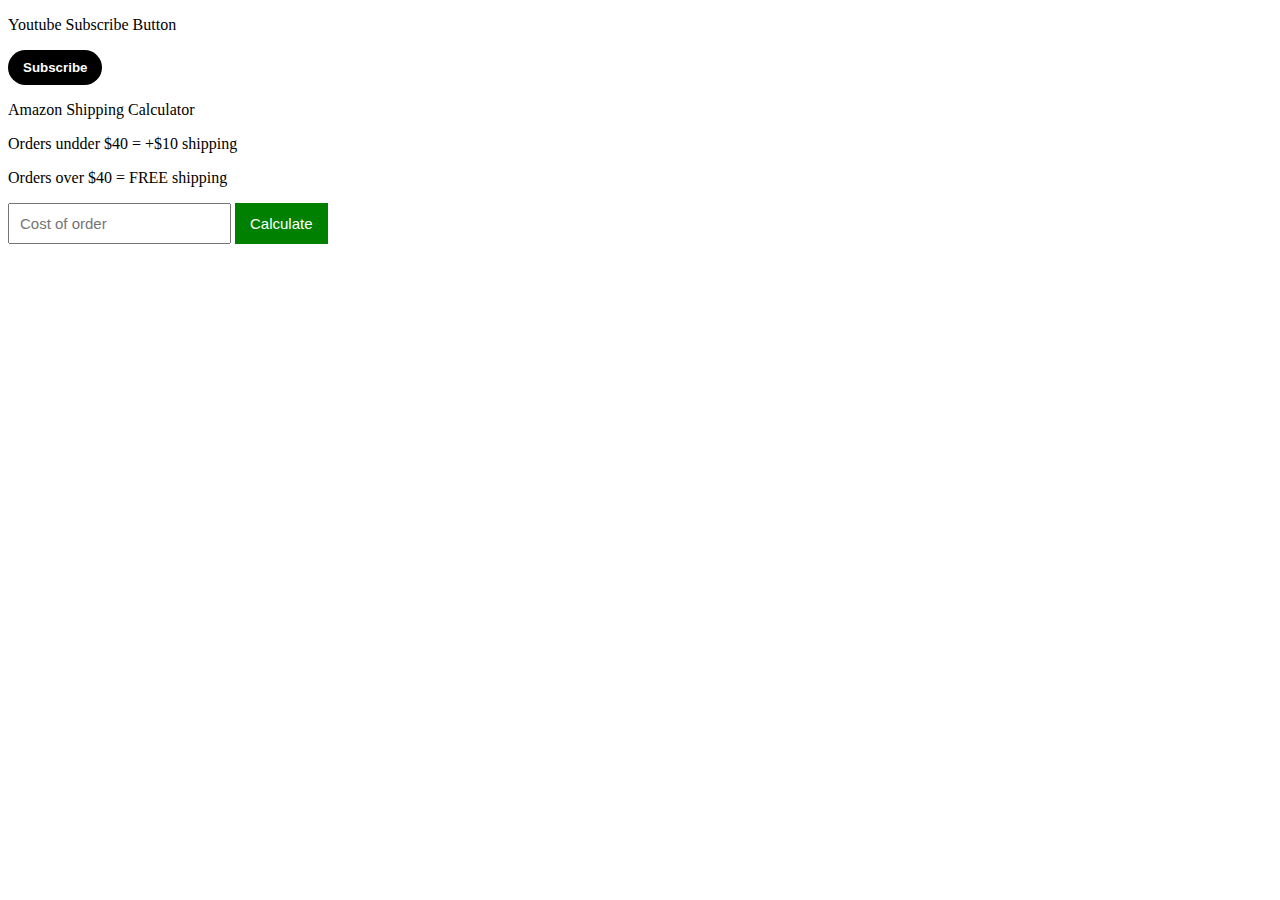
<file: Amazon Calculator Project/index.html>
<!DOCTYPE html>
<html>
  <head>
    <title>Amazon Shipping Calculator</title>
    <style>
      body {
        background-color: white;
      }
      .subscribe-button {
        border: none;
        background-color: black;
        color: white;
        padding-top: 10px;
        padding-bottom: 10px;
        padding-left: 15px;
        padding-right: 15px;
        font-weight: bold;
        border-radius: 50px;
        cursor: pointer;
      }
      .is-subscribed {
        background-color: rgb(240,240,240);
        color: black;
      }
      .cost-input {
        font-size: 15px;
        /*padding-top: 10px;
        padding-bottom: 10px;
        padding-left: 10px;
        padding-right: 10px;
        */
        padding: 10px;
      }

      .calculate-button {
        border: none;
        background-color: green;
        color: white;
        font-size: 15px;
        /*padding-top: 10px;
        padding-bottom: 10px;
        padding-left: 10px;
        padding-right: 10px;
        */
        padding: 12px 15px;
        cursor: pointer;
      }
    </style>
  </head>
  <body>
    <p>Youtube Subscribe Button</p>
    <button
      class="subscribe-button"
      id="js-subscribe-button"
      onclick="
      subscribe();
    "
    >
      Subscribe
    </button>
    <p>Amazon Shipping Calculator</p>
    <p>Orders undder $40 = +$10 shipping</p>
    <p>Orders over $40 = FREE shipping</p>
    <input
      placeholder="Cost of order"
      class = 'cost-input'
      id='js-cost-input'
      onkeydown="
      handleEnter();
    "
    />
    <button
      class="calculate-button"
      id="js-calculate-button"
      onclick="
      calculateTotal();
    "
    >
      Calculate
    </button>
    <p id="result"></p>
    <script>
      //let isSubscribed = false;
      function calculateTotal(){
        const inputElement = document.getElementById('js-cost-input');
        let cost = Number(inputElement.value);
        if (cost <= 0){
          cost = 0;
        } else if (cost < 40){
          /*if (isSubscribed === true){
            cost = cost;
          } else {
            cost += 10;
          }
          */
          cost += 10;
        } else{
          /*if(isSubscribed === true){
            cost -= 10;
          } else {}
          */
        }
        
        const total = truncate2DecimalPlaces(cost);
        document.getElementById('result').innerHTML = `$${total}`;
      }

      function truncate2DecimalPlaces(num){
        return Math.trunc(num * 100) / 100;
      }

      function handleEnter(){
        if(event.key === 'Enter'){
          calculateTotal();
        }
      }
 
      function subscribe(){
        const buttonElement = document.getElementById('js-subscribe-button');
        if (buttonElement.innerHTML === 'Subscribe'){
          buttonElement.innerHTML = 'Subscribed';
          buttonElement.classList.add('is-subscribed');
          //isSubscribed = true;
        } else {
          buttonElement.innerHTML = 'Subscribe';
          buttonElement.classList.remove('is-subscribed');
          //isSubscribed = false;
        }
      }
    </script>
  </body>
</html>
</file>
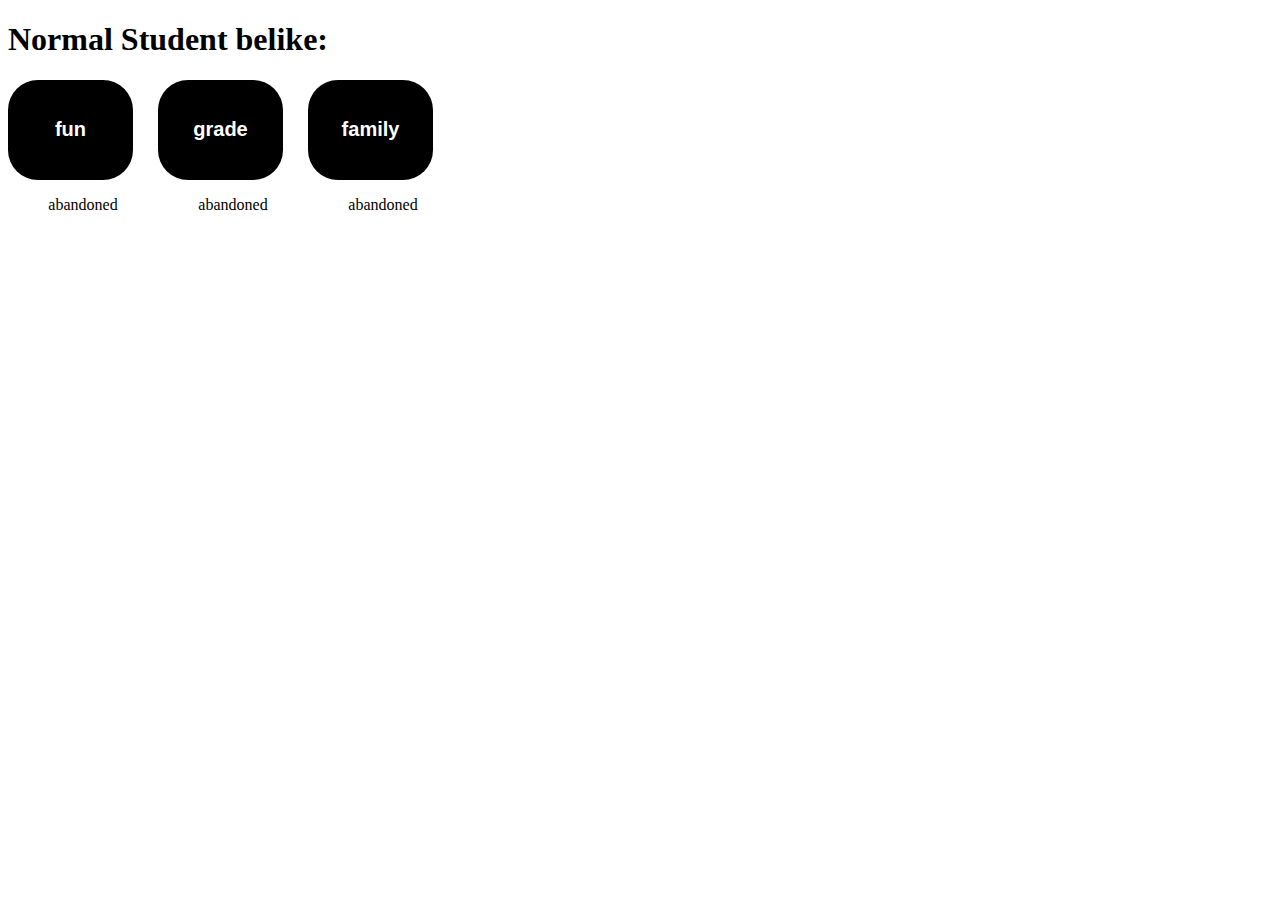
<file: Normal Student Project/index.html>
<!DOCTYPE html>
<html>
  <head><title>George Introduction</title>
    <style>
      body {
        background-color: white;
      }
      .button-container {
        display: flex;
        flex-direction: row;
        align-items: center;
      }
      .button-wrapper {
        display: flex;
        flex-direction: column;
        align-items: center;
      }
      .button {
        height: 100px;
        width: 125px;
        border: none;
        border-radius: 30px;
        background-color: #000;
        color: white;
        font-size: 20px;
        font-weight: bold;
        margin-right: 25px;
        cursor: pointer;
      }
      .isClicked {
        background-color: rgb(240,240,240);
        color: black;
      }
    </style>
  </head>
  <body>
    <h1>
      Normal Student belike:
    </h1>
    <div class='button-container'>
      <div class="button-wrapper">
        <button 
          class='button'
          id='edgar'
          onclick="
            toggleButton('edgar');
            updateColor();
          "
        >
          fun
        </button>
        <p 
          id='edgar-description'
        >
          abandoned
        </p>
      </div>
      <div class="button-wrapper">
        <button 
          class='button'
          id='grade'
          onclick="
            toggleButton('grade');
            updateColor();
          "
          >
          grade
        </button>
        <p 
          id='grade-description'
        >
          abandoned
        </p>
      </div>
      <div class="button-wrapper">
        <button 
          class='button'
          id='brain'
          onclick="
            toggleButton('brain');
            updateColor();
          "
          >
          family
        </button>
        <p 
          id='brain-description'
        >
          abandoned
        </p>
      </div>
    </div>
    <script>
      let grayButtons = [];
      /*Add the button's id to the list. If the amount
      of elements exceeds 2, the oldest element
      will be removed.
      */
      function toggleButton(buttonId){
        const maxLength = 2;
        if (grayButtons.includes(buttonId)){
          grayButtons = grayButtons.filter(grayButtons => grayButtons !== buttonId);
        } else {
          grayButtons.push(buttonId);
          if (grayButtons.length > maxLength){
            grayButtons.shift();
          } 
        }
        console.log(grayButtons);
      }
      /*If a button's id is in the array grayButtons,
      it'll be added to the 'isClick' class, which
      makes it gray (selected).
      */
      function updateColor(){
        const allButtons = document.querySelectorAll('.button');
        allButtons.forEach(button =>{
          const buttonId = button.id;
          const textId = `${button.id}` + '-description';
          const textElement = document.getElementById(textId);
          if (grayButtons.includes(buttonId)){
            button.classList.add('isClicked');
            textElement.innerHTML = 'selected';
          } else {
            button.classList.remove('isClicked');
            textElement.innerHTML = 'abandoned';
          }
        })
      }
    </script>
  </body>
</html>
</file>
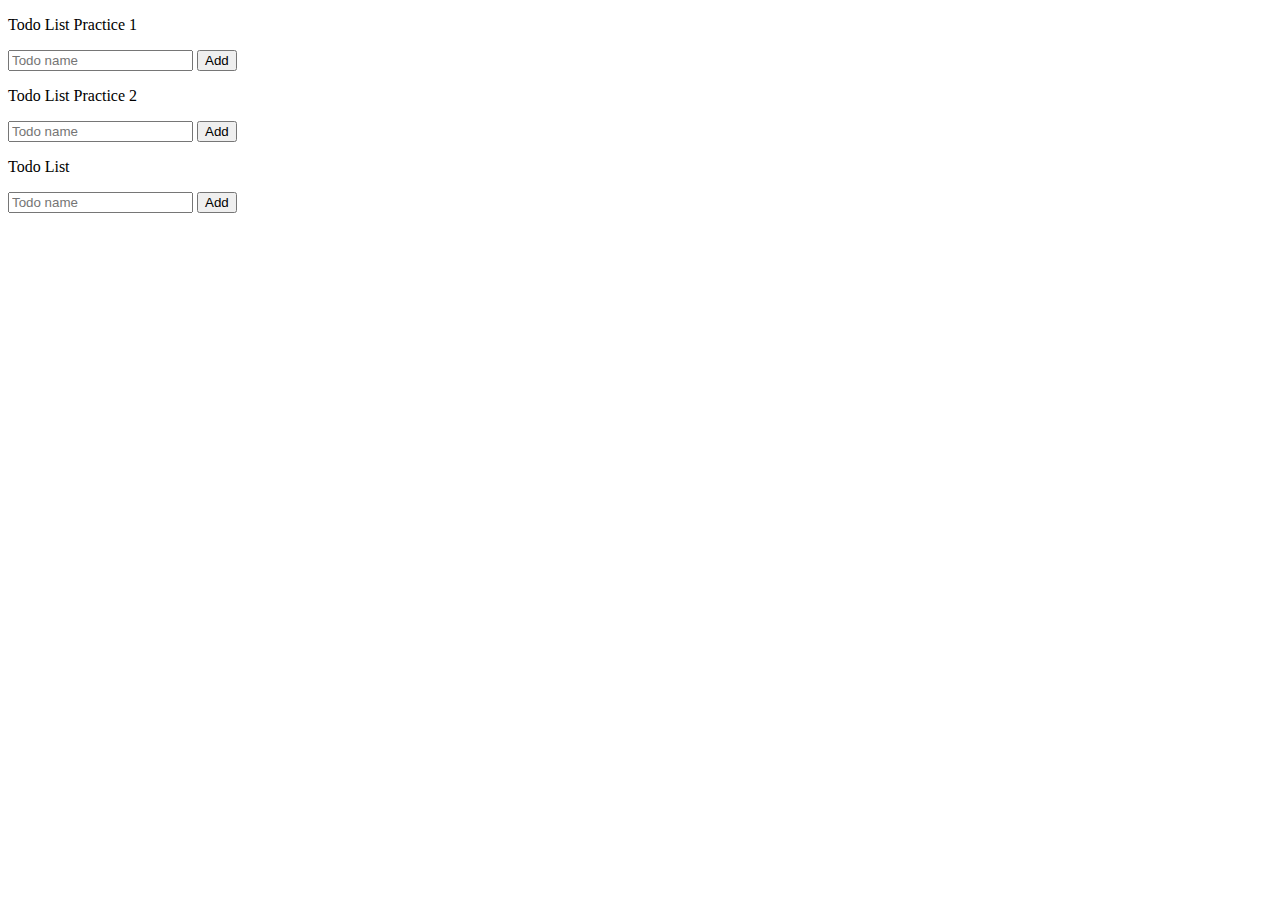
<file: Todo List Project/index.html>
<!DOCTYPE html>
<html>
  <head>
    <title>Todo List</title>
    <style>

    </style>
  </head>
  <body>
    <div class="element-wrapper">
      <p>Todo List Practice 1</p>
      <input 
        class="todo-input1"
        id="js-todo-input1"
        placeholder="Todo name"
        onclick="renderList1();"
        onkeydown="handleEnter1(event);"
      >
      <button class="add-button1">Add</button>
    </div>
    <div class="element-wrapper">
      <p>Todo List Practice 2</p>
      <input 
        class="todo-input2"
        id="js-todo-input2"
        placeholder="Todo name"
        onclick="renderList2();"
        onkeydown="handleEnter2(event);"
      >
      <button class="add-button2">Add</button>
      <p class="todo-list2"></p>
    </div>
    <div class="element-wrapper">
      <p>Todo List</p>
      <input 
        class="todo-input3"
        id="js-todo-input3"
        placeholder="Todo name"
        onclick="renderList3();"
        onkeydown="handleEnter3(event);"
      >
      <button class="add-button3">Add</button>
    </div>
    <script>
      let todoList1 = [];
      function renderList1(){
        const inputElement = document.querySelector('.todo-input1');
        if (inputElement.value !== ''){
          todoList1.push(inputElement.value);
        }
        inputElement.value = '';
        let displayText = '';
        for (let i = 0; i < todoList1.length; i++){
          displayText += `Todo List:\n${i+1}. ${todoList1[i]}\n`;
        }
        console.log(displayText);
      }
      function handleEnter1(event){
        const inputElement = document.querySelector('.todo-input1');
        if (inputElement.value !== ''){
          if (event.key == 'Enter'){
            renderList1();
          }
        }
      }

      let todoList2 = [];
      function renderList2(){
        const inputElement = document.querySelector('.todo-input2');
        if (inputElement.value !== ''){
          todoList2.push(inputElement.value);
        }
        inputElement.value = '';

        const displayElement = document.querySelector('.todo-list2');
        let HTML = '';
        for (let i = 0; i < todoList2.length; i++){
          const todo = todoList2[i];
          const html = `<p>${todo}</p>`;
          HTML += html;
        }
        displayElement.innerHTML = HTML;
      }
      function handleEnter2(event){
        const inputElement = document.querySelector('.todo-input2');
        if (inputElement.value !== ''){
          if (event.key == 'Enter'){
            renderList2();
          }
        }
      }
      function renderList3(){
        
      }
    </script>
  </body>
</html>
</file>
